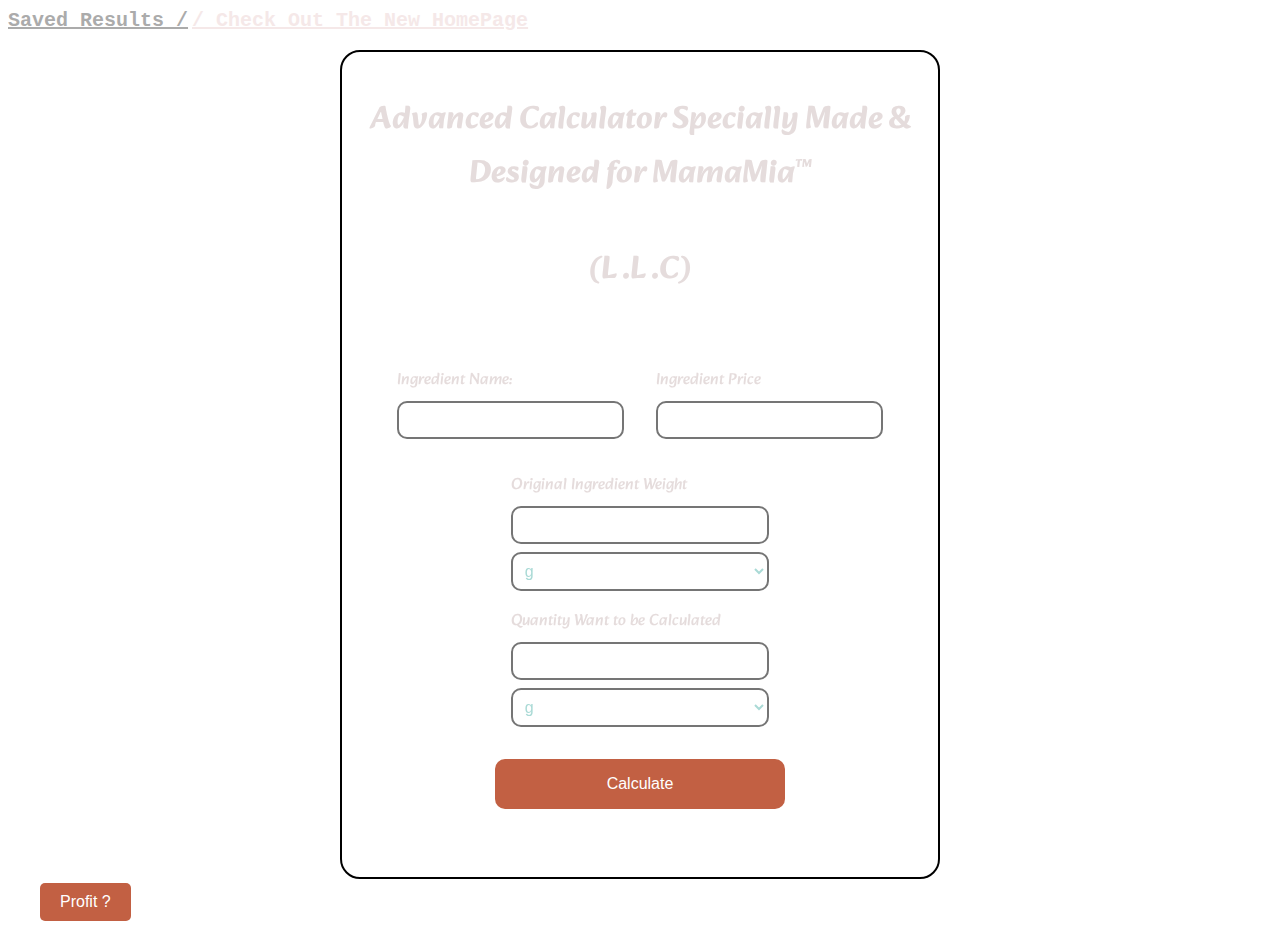
<file: Public/index.html>
<!DOCTYPE html>
<html>
<head>
  <meta name="viewport" content="width=device-width, initial-scale=1.0">
  <title>mamamia.bh Calc</title>
  <link rel="stylesheet" href="style.css">
  <link rel="icon" type="image/png" href="https://raw.githubusercontent.com/HussainAeM10/hi/main/328146931_924724291904876_7723833694273480317_n.jpg">
  <link href="https://fonts.googleapis.com/css2?family=Alkatra&display=swap" rel="stylesheet">
</head>

  <body>

    <a class="top-middle" href="results.html">Saved Results /</a> 
    <a class="top-middle-1" href="/Public/home-page/home-page.html">/ Check Out The New HomePage</a> 
    
    <div class="container-1">
      <h1>Advanced Calculator Specially Made & Designed for MamaMia<sup>&trade;</sup></h1> <h1 class="llc">(L .L .C)</h1>
      <form id="calcForm">
        <div class="row">
          <div class="input-group">
            <label for="product-name">Ingredient Name:</label>
            <input type="text" id="product-name" required>
          </div>
        </div>
        <div class="row">
          <div class="input-group">
            <label for="product-price">Ingredient Price</label>
            <input type="number" id="product-price" min="0" step="0.01" required>
          </div>
        </div>
        <div class="row">
          <div class="input-group">
            <label for="product-weight">Original Ingredient Weight</label>
            <input type="number" id="product-weight" min="0" step="0.01" required>
            <select id="weight-unit">
              <option value="g">g</option>
              <option value="kg">kg</option>
            </select>
          </div>
          <div class="arrow"></div>
          <div class="input-group">
            <label for="deduct-weight">Quantity Want to be Calculated</label>
            <input type="number" id="deduct-weight" min="0" step="0.01" required>
            <select id="deduct-unit">
              <option value="g">g</option>
              <option value="kg">kg</option>
            </select>
          </div>
          <button type="submit">Calculate</button>
        </div>
      </form>
      <div id="results" class="hidden">
        <h2>Results:</h2>
        <p><span id="deducted-weight-output"></span> grams will be BD <span id="deducted-price-output"></span> Remaining = BD <span id="total-price-output"></span></p>
        <p>Remaining weight: <span id="remaining-weight-output"></span> grams</p>
      </div>
    </div>



    
    <div class="modal">
      <div class="modal-content">
        <span class="close-button">&times;</span>
        <h2>Select a Container to Add:</h2>
        <div class="container-selection">
          <div class="profit-container-c">
            <h1>Profit</h1>
            <p class="h1">This container will help you calculate your profit based on your revenue and expenses.</p>
          </div>
          <div class="price-container-c">
            <h1>Price</h1>
            <p class="h1">This container will help you calculate the cost of your components based on the quantities and prices that are used</p>
          </div>
        </div>
      </div>
    </div>


  <button class="plus-button" id="plus-button">+</button>

  <button class="Profit-btn" id="Profit-btn">Profit ?</button>



    <script src="script.js"></script>
  </body>
</html>
</file>
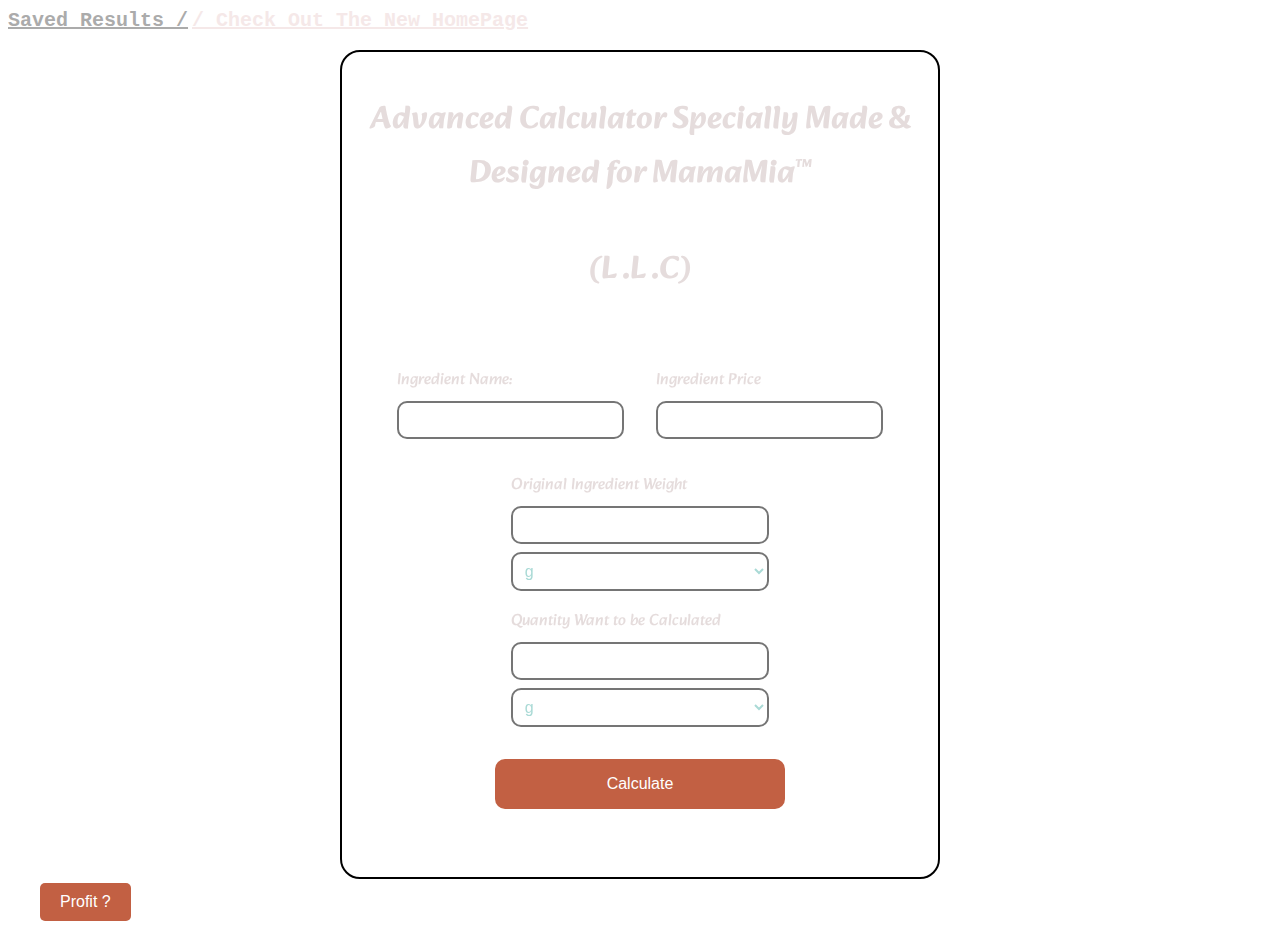
<file: MammaMia-2.0/Public/MammaMia-1.0/index.html>
<!DOCTYPE html>
<html>
<head>
  <meta name="viewport" content="width=device-width, initial-scale=1.0">
  <title>mamamia.bh Calc</title>
  <link rel="stylesheet" href="style.css">
  <link rel="icon" type="image/png" href="https://raw.githubusercontent.com/HussainAeM10/hi/main/328146931_924724291904876_7723833694273480317_n.jpg">
  <link href="https://fonts.googleapis.com/css2?family=Alkatra&display=swap" rel="stylesheet">
</head>

  <body>

    <a class="top-middle" href="results.html">Saved Results /</a> 
    <a class="top-middle-1" href="results.html">/ Check Out The New HomePage</a> 
    
    <div class="container-1">
      <h1>Advanced Calculator Specially Made & Designed for MamaMia<sup>&trade;</sup></h1> <h1 class="llc">(L .L .C)</h1>
      <form id="calcForm">
        <div class="row">
          <div class="input-group">
            <label for="product-name">Ingredient Name:</label>
            <input type="text" id="product-name" required>
          </div>
        </div>
        <div class="row">
          <div class="input-group">
            <label for="product-price">Ingredient Price</label>
            <input type="number" id="product-price" min="0" step="0.01" required>
          </div>
        </div>
        <div class="row">
          <div class="input-group">
            <label for="product-weight">Original Ingredient Weight</label>
            <input type="number" id="product-weight" min="0" step="0.01" required>
            <select id="weight-unit">
              <option value="g">g</option>
              <option value="kg">kg</option>
            </select>
          </div>
          <div class="arrow"></div>
          <div class="input-group">
            <label for="deduct-weight">Quantity Want to be Calculated</label>
            <input type="number" id="deduct-weight" min="0" step="0.01" required>
            <select id="deduct-unit">
              <option value="g">g</option>
              <option value="kg">kg</option>
            </select>
          </div>
          <button type="submit">Calculate</button>
        </div>
      </form>
      <div id="results" class="hidden">
        <h2>Results:</h2>
        <p><span id="deducted-weight-output"></span> grams will be BD <span id="deducted-price-output"></span> Remaining = BD <span id="total-price-output"></span></p>
        <p>Remaining weight: <span id="remaining-weight-output"></span> grams</p>
      </div>
    </div>



    
    <div class="modal">
      <div class="modal-content">
        <span class="close-button">&times;</span>
        <h2>Select a Container to Add:</h2>
        <div class="container-selection">
          <div class="profit-container-c">
            <h1>Profit</h1>
            <p class="h1">This container will help you calculate your profit based on your revenue and expenses.</p>
          </div>
          <div class="price-container-c">
            <h1>Price</h1>
            <p class="h1">This container will help you calculate the cost of your components based on the quantities and prices that are used</p>
          </div>
        </div>
      </div>
    </div>


  <button class="plus-button" id="plus-button">+</button>

  <button class="Profit-btn" id="Profit-btn">Profit ?</button>



    <script src="script.js"></script>
  </body>
</html>
</file>
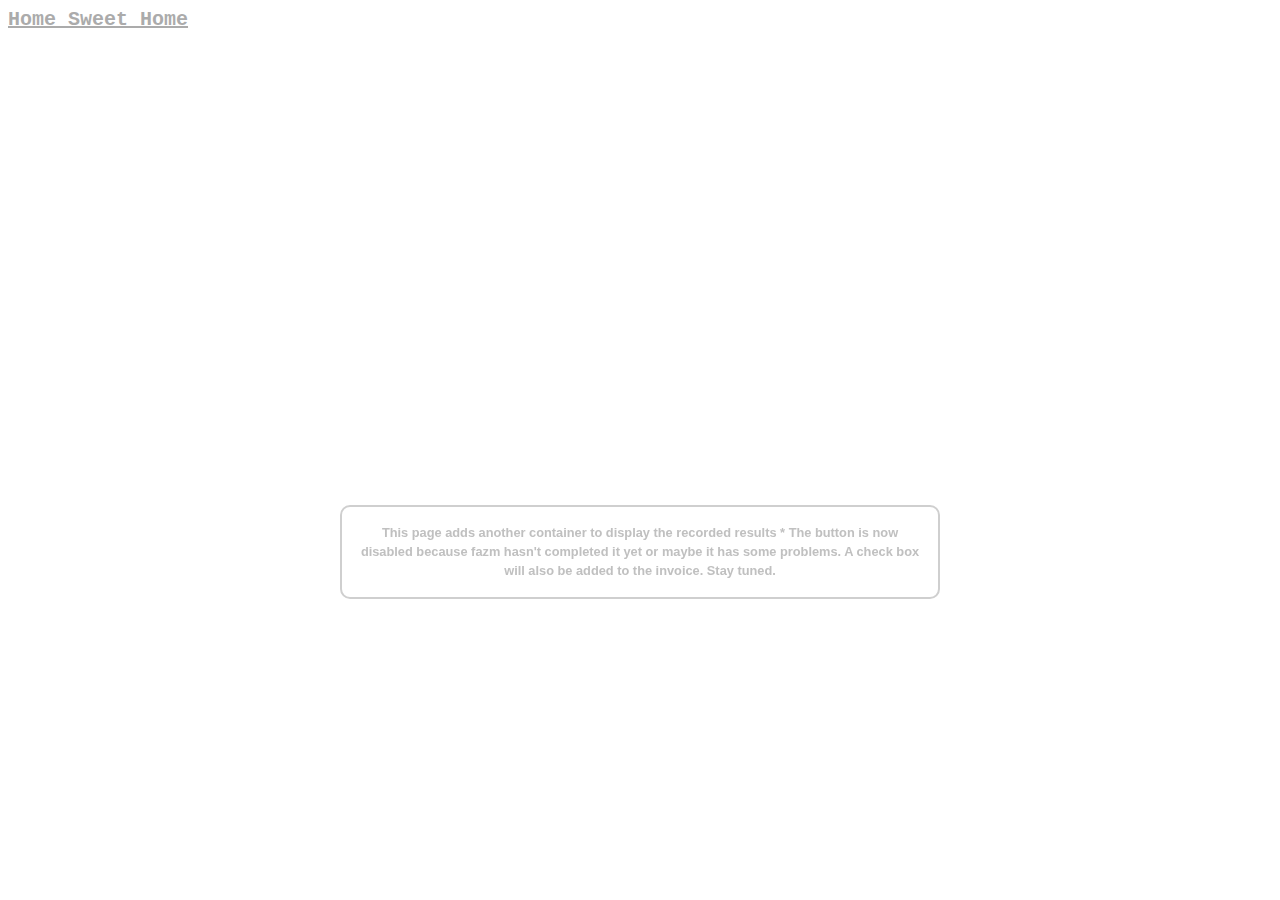
<file: Public/results.html>
<!DOCTYPE html>
<html lang="en">
<head>
    <meta charset="UTF-8">
    <meta http-equiv="X-UA-Compatible" content="IE=edge">
    <meta name="viewport" content="width=device-width, initial-scale=1.0">
    <link rel="stylesheet" href="style-re.css">
    <link rel="icon" type="image/png" href="https://raw.githubusercontent.com/HussainAeM10/hi/main/328146931_924724291904876_7723833694273480317_n.jpg">
    <a class="top-middle" href="index.html">Home Sweet Home</a> 
    <title>Results Page</title>
</head>
<body>

    <div style=" display: flex; justify-content: center; margin-top: 150px;">
        <div style="width:480px">
            <iframe allow="fullscreen" frameBorder="0" height="320" src="https://giphy.com/embed/u2wg2uXJbHzkXkPphr/video" width="480"></iframe>
        </div>
    </div>

    <h1 class="disabled-message-r">This page adds another container to display the recorded results * The button is now disabled because fazm hasn't completed it yet or maybe it has some problems. A check box will also be added to the invoice. Stay tuned.</h1>
</body>
</html>
</file>
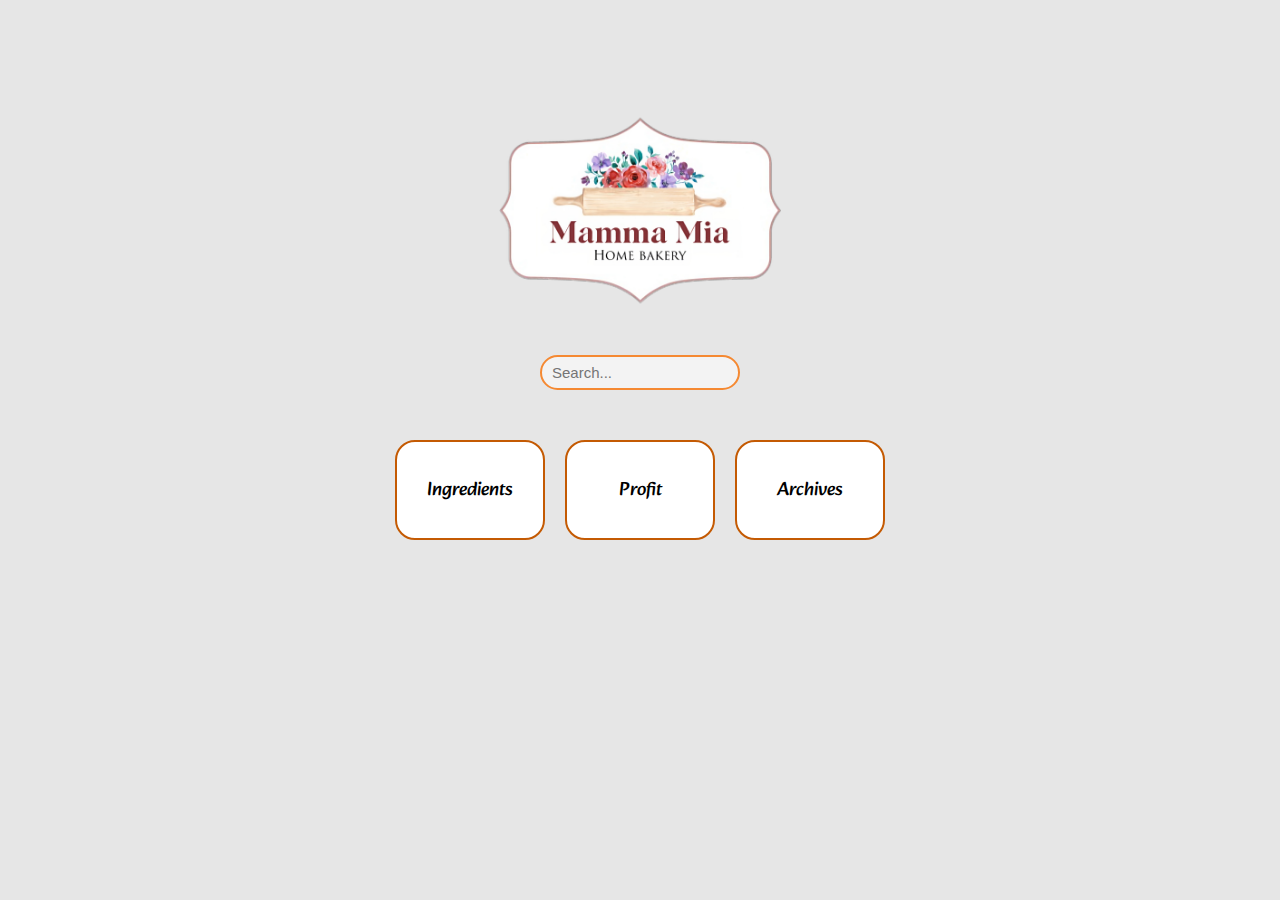
<file: Public/home-page/home-page.html>
<!DOCTYPE html>
<html>
<head>
  <meta name="viewport" content="width=device-width, initial-scale=1.0">
  <title>Mamma Mia</title>
  <link rel="stylesheet" href="/Public/home-page/homepage.css">
  <link rel="icon" type="image/png" href="https://raw.githubusercontent.com/HussainAeM10/hi/main/328146931_924724291904876_7723833694273480317_n.jpg">
  <link href="https://fonts.googleapis.com/css2?family=Alkatra&display=swap" rel="stylesheet">

</head>


<body>

  <div class="row">
    <div class="logo-row">
      <img src="homepage.png" alt="logo" class="logo">
    </div>
  </div>  

    <div class="search-box">
      <input type="text" class="search-input" placeholder="Search...">
    </div>
    
    <div class="bottom-squares">
      <a href="/Public/Ingredients-Page/Ingredients.html" class="square">
        <p>Ingredients</p>
      </a>
      <a href="/Public/Profit/Profit.html" class="square">
        <p>Profit</p>
      </a>
      <a href="/Public/Archives-Page/Archives.html" class="square">
        <p>Archives</p>
      </a>
    </div>
    
</body>


</html>
</file>
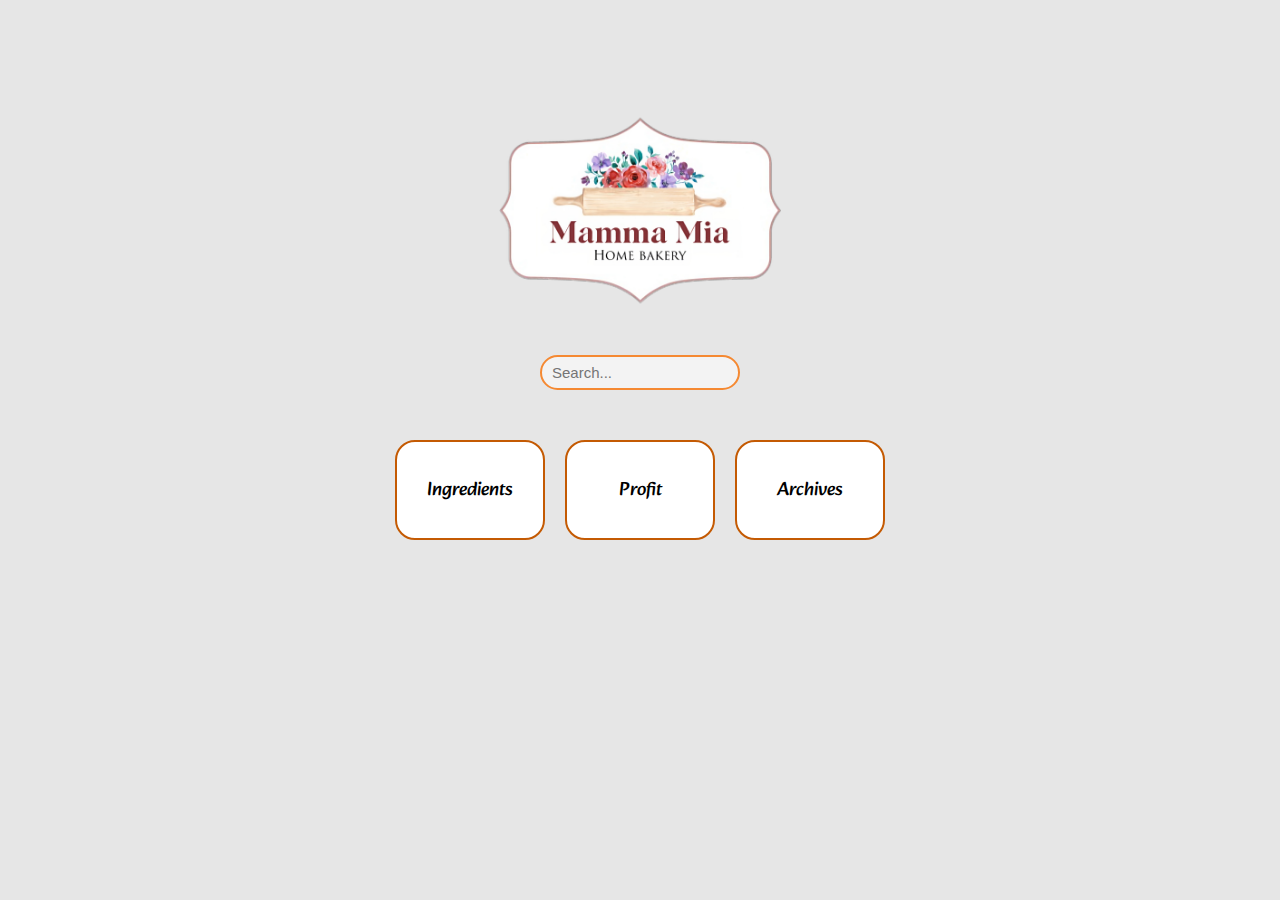
<file: MammaMia-2.0/Public/home-page/home-page.html>
<!DOCTYPE html>
<html>
<head>
  <meta name="viewport" content="width=device-width, initial-scale=1.0">
  <title>Mamma Mia</title>
  <link rel="stylesheet" href="homepage.css">
  <link rel="icon" type="image/png" href="https://raw.githubusercontent.com/HussainAeM10/hi/main/328146931_924724291904876_7723833694273480317_n.jpg">
  <link href="https://fonts.googleapis.com/css2?family=Alkatra&display=swap" rel="stylesheet">

</head>


<body>

  <div class="row">
    <div class="logo-row">
      <img src="homepage.png" alt="logo" class="logo">
    </div>
  </div>  

    <div class="search-box">
      <input type="text" class="search-input" placeholder="Search...">
    </div>
    
    <div class="bottom-squares">
      <a href="/MammaMia-2.0/Public/Ingredients-Page/Ingredients.html" class="square">
        <p>Ingredients</p>
      </a>
      <a href="/MammaMia-2.0/Public/Profit/Profit.html" class="square">
        <p>Profit</p>
      </a>
      <a href="/MammaMia-2.0/Public/Archives-Page/Archives.html" class="square">
        <p>Archives</p>
      </a>
    </div>
    
</body>


</html>
</file>
<file: Public/style.css>
* {
  box-sizing: border-box;
}

body {
  font-family: 'Alkatra', sans-serif;
  background-image: url('https://raw.githubusercontent.com/fadullalah/AstOne/main/img/ssssssssssss.png');
   background-repeat: repeat;
   background-size: auto;
   color: #e5dcdc;
  
}

.container-1 {
  width: 80%;
  max-width: 600px;
  margin: auto;
  margin-top: 15px;
  display: flex;
  flex-direction: column;
  align-items: center;
  border: 2px solid #000000;
  background-color: transparent;
  backdrop-filter: blur(10px);
  border-radius: 20px;
  padding: 20px;
}

h1 {
  text-align: center;
  
}

form {
  display: flex;
  flex-wrap: wrap;
  justify-content: center;
  margin: 2rem 0;
}

@media screen and (max-width: 480px) {
  .container {
    width: 90%;
    margin-top: 50px;
  }

  form {
    flex-direction: column;
  }
}

.input-group {
  display: flex;
  flex-direction: column;
  margin: 1rem;
}

.input-group label {
  margin-bottom: 0.5rem;
}

.input-group input,
.input-group select {
  padding: 0.5rem;
  font-size: 1rem;
  border: 2px solid #757575;
  border-radius: 10px;
  background-color: transparent;
  color: #aadad6;
}

.input-group select {
  margin-top: 0.5rem;
}


button[type="submit"] {
  margin: 1rem auto;
  padding: 1.0rem 7.0rem 1.0rem;
  font-size: 1rem;
  border: none;
  border-radius: 10px;
  background-color: #C26043;
  color: #fff;
  cursor: pointer;
  transition: 0.3s;
}

button[type="submit"]:hover {
  background-color: #762D48;
}

.hidden {
  display: none;
}

#results {
  margin-top: 2rem;
  padding: 1rem;
  border: 2px solid #757575;
  background-color: transparent;
  backdrop-filter: blur(10px);
  border-radius: 10px;
  color: #aadad6;
}

#results h2 {
  margin-top: 0;
}

.result-group {
  display: flex;
  flex-direction: column;
  align-items: center;
  margin-top: 1rem;
}

.result-group p {
  margin: 0.5rem 0;
}

.result-group span {
  font-weight: bold;
}


.plus-button {
  background-color: transparent;
  border: none;
  display: inline-block;
  color: #ffffff;
  font-size: 24px;
  position: relative;
  bottom: -10px;
  left: 50%;
  transform: translateX(-50%);
  border-radius: 5px;
  cursor: pointer;
  transition: 0.3s;
}

.plus-button:hover {
  border-radius: 10px;
  background-color: #757575;
}

.disabled-message {
  margin-top: 2rem;
  padding: 1rem;
  border: 2px solid #cfcfcf;
  background-color: transparent;
  backdrop-filter: blur(10px);
  border-radius: 10px;
  color: #c0c0c0;
  text-align: center;
  font-size: 0.8rem;
  line-height: 1.2rem;
  max-width: 600px;
  margin: auto;
}


sup {
  font-size: 0.5em;
  vertical-align: super;
}


 .llc {

  display: flex;
  flex-direction: column;
  font-weight: bolder;
  margin-top: 20px;

 }


 #Profit-btn {
  background-color: #C26043; 
  border: none;
  color: white;
  padding: 10px 20px;
  text-align: center;
  text-decoration: none;
  display: inline-block;
  font-size: 16px;
  margin: 4px 2px;
  cursor: pointer;
  border-radius: 5px;
  transition: 0.3s;
}

#Profit-btn:hover {
  background-color: #762D48;
}

#Profit-btn:disabled {
  background-color: gray;
  cursor: not-allowed;
}


@media screen and (max-width: 480px) {
  .container {
    width: 90%;
    margin-top: 50px;
  }

  form {
    flex-direction: column;
  }

  .plus-button {
    position: relative;
    bottom: -10px;
    left: 50%;
    transform: translateX(-50%);
  }

  #Profit-btn {
    position: fixed;
    bottom: 10px;
    right: 10px;
  }
}



.top-middle {
  position: -ms-page;
  transform: translateX(-50%);
  font-size: 20px;
  color: #ababab;
  font-weight: bolder;
  font-family: 'Courier New', Courier, monospace;
}


.top-middle-1 {
  position: -ms-page;
  transform: translateX(-50%);
  font-size: 20px;
  color: #f5e8e8;
  font-weight: bolder;
  font-family: 'Courier New', Courier, monospace;
}

.modal {
  display: none;
  position: fixed;
  z-index: 1;
  left: 0;
  top: 0;
  width: 100%;
  height: 100%;
  overflow: auto;
  background-color: rgba(0, 0, 0, 0.5);
  }
  
  .modal-content {
  background-color: transparent;
  margin: 10% auto;
  padding: 20px;
  border: 1px solid #693d72;
  width: 50%;
  border-radius: 10px;
  }
  
  .close-button {
  float: right;
  font-size: 30px;
  font-weight: bold;
  cursor: pointer;
  transition: 0.3s;
  }
  
  .close-button:hover,
  .close-button:focus {
  color: #f15252;
  text-decoration: none;
  cursor: pointer;
  }
  
  .container-selection {
  display: flex;
  justify-content: center;
  }
  
  .price-container-c,
  .profit-container-c {
  width: 80%;
  max-width: 600px;
  margin: auto;
  margin-top: 60px;
  display: flex;
  flex-direction: column;
  align-items: center;
  border: 2px solid #000000;
  background-color: transparent;
  backdrop-filter: blur(10px);
  border-radius: 20px;
  margin-right: 10px;
  padding: 80px;
  transition: 0.3s;
  }
  
  .profit-container-c:hover,
  .price-container-c:hover {
  background-color: #6d6d6d;
  cursor: pointer;
  
  }
</file>
<file: MammaMia-2.0/Public/MammaMia-1.0/style.css>
* {
  box-sizing: border-box;
}

body {
  font-family: 'Alkatra', sans-serif;
  background-image: url('https://raw.githubusercontent.com/fadullalah/AstOne/main/img/ssssssssssss.png');
   background-repeat: repeat;
   background-size: auto;
   color: #e5dcdc;
  
}

.container-1 {
  width: 80%;
  max-width: 600px;
  margin: auto;
  margin-top: 15px;
  display: flex;
  flex-direction: column;
  align-items: center;
  border: 2px solid #000000;
  background-color: transparent;
  backdrop-filter: blur(10px);
  border-radius: 20px;
  padding: 20px;
}

h1 {
  text-align: center;
  
}

form {
  display: flex;
  flex-wrap: wrap;
  justify-content: center;
  margin: 2rem 0;
}

@media screen and (max-width: 480px) {
  .container {
    width: 90%;
    margin-top: 50px;
  }

  form {
    flex-direction: column;
  }
}

.input-group {
  display: flex;
  flex-direction: column;
  margin: 1rem;
}

.input-group label {
  margin-bottom: 0.5rem;
}

.input-group input,
.input-group select {
  padding: 0.5rem;
  font-size: 1rem;
  border: 2px solid #757575;
  border-radius: 10px;
  background-color: transparent;
  color: #aadad6;
}

.input-group select {
  margin-top: 0.5rem;
}


button[type="submit"] {
  margin: 1rem auto;
  padding: 1.0rem 7.0rem 1.0rem;
  font-size: 1rem;
  border: none;
  border-radius: 10px;
  background-color: #C26043;
  color: #fff;
  cursor: pointer;
  transition: 0.3s;
}

button[type="submit"]:hover {
  background-color: #762D48;
}

.hidden {
  display: none;
}

#results {
  margin-top: 2rem;
  padding: 1rem;
  border: 2px solid #757575;
  background-color: transparent;
  backdrop-filter: blur(10px);
  border-radius: 10px;
  color: #aadad6;
}

#results h2 {
  margin-top: 0;
}

.result-group {
  display: flex;
  flex-direction: column;
  align-items: center;
  margin-top: 1rem;
}

.result-group p {
  margin: 0.5rem 0;
}

.result-group span {
  font-weight: bold;
}


.plus-button {
  background-color: transparent;
  border: none;
  display: inline-block;
  color: #ffffff;
  font-size: 24px;
  position: relative;
  bottom: -10px;
  left: 50%;
  transform: translateX(-50%);
  border-radius: 5px;
  cursor: pointer;
  transition: 0.3s;
}

.plus-button:hover {
  border-radius: 10px;
  background-color: #757575;
}

.disabled-message {
  margin-top: 2rem;
  padding: 1rem;
  border: 2px solid #cfcfcf;
  background-color: transparent;
  backdrop-filter: blur(10px);
  border-radius: 10px;
  color: #c0c0c0;
  text-align: center;
  font-size: 0.8rem;
  line-height: 1.2rem;
  max-width: 600px;
  margin: auto;
}


sup {
  font-size: 0.5em;
  vertical-align: super;
}


 .llc {

  display: flex;
  flex-direction: column;
  font-weight: bolder;
  margin-top: 20px;

 }


 #Profit-btn {
  background-color: #C26043; 
  border: none;
  color: white;
  padding: 10px 20px;
  text-align: center;
  text-decoration: none;
  display: inline-block;
  font-size: 16px;
  margin: 4px 2px;
  cursor: pointer;
  border-radius: 5px;
  transition: 0.3s;
}

#Profit-btn:hover {
  background-color: #762D48;
}

#Profit-btn:disabled {
  background-color: gray;
  cursor: not-allowed;
}


@media screen and (max-width: 480px) {
  .container {
    width: 90%;
    margin-top: 50px;
  }

  form {
    flex-direction: column;
  }

  .plus-button {
    position: relative;
    bottom: -10px;
    left: 50%;
    transform: translateX(-50%);
  }

  #Profit-btn {
    position: fixed;
    bottom: 10px;
    right: 10px;
  }
}



.top-middle {
  position: -ms-page;
  transform: translateX(-50%);
  font-size: 20px;
  color: #ababab;
  font-weight: bolder;
  font-family: 'Courier New', Courier, monospace;
}


.top-middle-1 {
  position: -ms-page;
  transform: translateX(-50%);
  font-size: 20px;
  color: #f5e8e8;
  font-weight: bolder;
  font-family: 'Courier New', Courier, monospace;
}

.modal {
  display: none;
  position: fixed;
  z-index: 1;
  left: 0;
  top: 0;
  width: 100%;
  height: 100%;
  overflow: auto;
  background-color: rgba(0, 0, 0, 0.5);
  }
  
  .modal-content {
  background-color: transparent;
  margin: 10% auto;
  padding: 20px;
  border: 1px solid #693d72;
  width: 50%;
  border-radius: 10px;
  }
  
  .close-button {
  float: right;
  font-size: 30px;
  font-weight: bold;
  cursor: pointer;
  transition: 0.3s;
  }
  
  .close-button:hover,
  .close-button:focus {
  color: #f15252;
  text-decoration: none;
  cursor: pointer;
  }
  
  .container-selection {
  display: flex;
  justify-content: center;
  }
  
  .price-container-c,
  .profit-container-c {
  width: 80%;
  max-width: 600px;
  margin: auto;
  margin-top: 60px;
  display: flex;
  flex-direction: column;
  align-items: center;
  border: 2px solid #000000;
  background-color: transparent;
  backdrop-filter: blur(10px);
  border-radius: 20px;
  margin-right: 10px;
  padding: 80px;
  transition: 0.3s;
  }
  
  .profit-container-c:hover,
  .price-container-c:hover {
  background-color: #6d6d6d;
  cursor: pointer;
  
  }
</file>
<file: Public/style-re.css>
* {
    box-sizing: border-box;
  }
  
  body {
    font-family: 'Alkatra', sans-serif;
    background-image: url('https://raw.githubusercontent.com/fadullalah/AstOne/main/img/ssssssssssss.png');
     background-repeat: repeat;
     background-size: auto;
     color: #e5dcdc;
    
  }

  .disabled-message-r {
    margin-top: 2rem;
    padding: 1rem;
    border: 2px solid #cfcfcf;
    background-color: transparent;
    backdrop-filter: blur(10px);
    border-radius: 10px;
    color: #c0c0c0;
    text-align: center;
    font-size: 0.8rem;
    line-height: 1.2rem;
    max-width: 600px;
    margin: auto;
  }
  

  .top-middle {
    position: -ms-page;
    transform: translateX(-50%);
    font-size: 20px;
    color: #ababab;
    font-weight: bolder;
    font-family: 'Courier New', Courier, monospace;
  }
</file>
<file: Public/home-page/homepage.css>
* {
  box-sizing: border-box;
  margin: 0;
  padding: 0;;
}

body {
  font-family: 'Alkatra', sans-serif;
  background-color: #E6E6E6;
  margin: 0;
  padding: 0;
}

.logo-row{
  text-align: center;
}
.logo {
  width: 22%;
  height: auto;
  margin-top: 9%;
  text-align: center;
}

@media screen and (max-width: 600px) {
  /* Styles for screens smaller than 600px */
  .logo {
    width: 75%;
    height: auto;
    margin-top: 15%;
  }

  .search-box {
    margin-top: 190px;
  }

  .search-input {
    width: 80%;
  }

  .bottom-squares {
    flex-direction: column;
    align-items: center;
    margin-top: 40px;
  }

  .square {
    width: 80%;
    margin: 10px 0;
  }
}


.search-box {
  margin-top: 40px;
  text-align: center;
}

.search-input {
  color: #51776e;
  font-size: 15px;
  border-radius: 20px;
  padding: 10px;
  height: 35px;
  width: 200px;
  background-color: rgba(255, 255, 255, 0.5);
  border: 2px solid #f58932;
}

.bottom-squares {
  display: flex;
  justify-content: center;
  margin-top: 40px;
}

.square {
  width: 150px;
  height: 100px;
  background-color: #ffffff;
  margin: 0 10px;
  color: black;
  text-decoration: none;
  border-radius: 20px;
  display: flex;
  align-items: center;
  margin-top: 10px;
  justify-content: center;
  border: 2px solid #c45a03;
  transition: 0.3s;
}

.square:hover {
  background-color: #ca9e9e;
  color: #F7DCBD;
}

.square p {
  text-align: center;
  font-size: 19px;
}
</file>
<file: MammaMia-2.0/Public/home-page/homepage.css>
* {
  box-sizing: border-box;
  margin: 0;
  padding: 0;;
}

body {
  font-family: 'Alkatra', sans-serif;
  background-color: #E6E6E6;
  margin: 0;
  padding: 0;
}

.logo-row{
  text-align: center;
}
.logo {
  width: 22%;
  height: auto;
  margin-top: 9%;
  text-align: center;
}

@media screen and (max-width: 600px) {
  /* Styles for screens smaller than 600px */
  .logo {
    width: 75%;
    height: auto;
    margin-top: 15%;
  }

  .search-box {
    margin-top: 190px;
  }

  .search-input {
    width: 80%;
  }

  .bottom-squares {
    flex-direction: column;
    align-items: center;
    margin-top: 40px;
  }

  .square {
    width: 80%;
    margin: 10px 0;
  }
}


.search-box {
  margin-top: 40px;
  text-align: center;
}

.search-input {
  color: #51776e;
  font-size: 15px;
  border-radius: 20px;
  padding: 10px;
  height: 35px;
  width: 200px;
  background-color: rgba(255, 255, 255, 0.5);
  border: 2px solid #f58932;
}

.bottom-squares {
  display: flex;
  justify-content: center;
  margin-top: 40px;
}

.square {
  width: 150px;
  height: 100px;
  background-color: #ffffff;
  margin: 0 10px;
  color: black;
  text-decoration: none;
  border-radius: 20px;
  display: flex;
  align-items: center;
  margin-top: 10px;
  justify-content: center;
  border: 2px solid #c45a03;
  transition: 0.3s;
}

.square:hover {
  background-color: #ca9e9e;
  color: #F7DCBD;
}

.square p {
  text-align: center;
  font-size: 19px;
}
</file>
